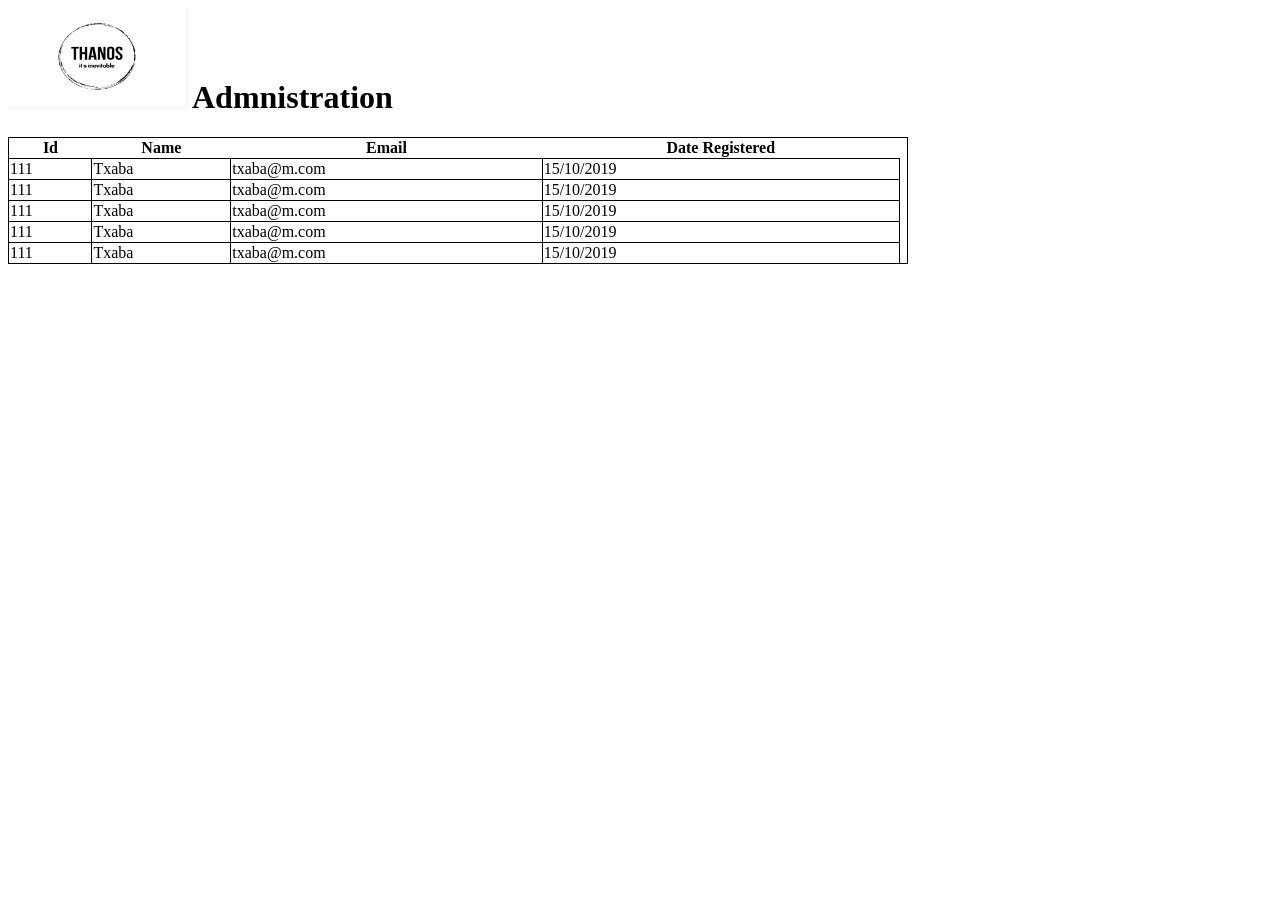
<file: admin.html>
<!DOCTYPE html>
<html>
	<head>
		<style>
            h1 {
                display: inline-block;
                font-size: 320%x;
            }

            .box{
                border: 1px solid black;
            }
            td{
                border: 1px solid black;
            }
            hr{
                color: blue;
            }
            table{
                border-collapse: collapse;
                width:900px;
            }

            td img {
                width:250px;
                height:200px;
            }
        </style>
		<i><img style="width:180px;height:100px;" src="images/Screenshot 2019-10-15 at 10.21.45.png" alt="logo"></i>
        <h1>Admnistration</h1>
	</head>
	<body>
		<table class="box" method="post" action="shopping-cart.php">
            <tr>
                <th>Id</th>
                <th>Name</th>
                <th>Email</th>
                <th>Date Registered</th>
                <th>
            </tr>

            <!-- <?php 
                    require("includes/fetch_all_users.php");

                    while ($item = mysqli_fetch_assoc($users)) {
                        $str = '<tr>';
                        $str .= '<td>$item['id']</td>';
                        $str .= '<td>$item['name']';
                        $str .= '<td>$item['email']</td>';
                        $str .= '<td>$item['registration_date']</td>';
                        $str .= '</td>';

                        echo $str;
                    }
            ?> -->

            <tr>
            	<td>111</td>
            	<td>Txaba</td>
            	<td>txaba@m.com</td>
            	<td>15/10/2019</td>
            </tr>
			 <tr>
                <td>111</td>
                <td>Txaba</td>
                <td>txaba@m.com</td>
                <td>15/10/2019</td>
            </tr>
			 <tr>
                <td>111</td>
                <td>Txaba</td>
                <td>txaba@m.com</td>
                <td>15/10/2019</td>
            </tr>
			 <tr>
                <td>111</td>
                <td>Txaba</td>
                <td>txaba@m.com</td>
                <td>15/10/2019</td>
            </tr>
			 <tr>
                <td>111</td>
                <td>Txaba</td>
                <td>txaba@m.com</td>
                <td>15/10/2019</td>
            </tr>
        </table>
	</body>
</html>
</file>
